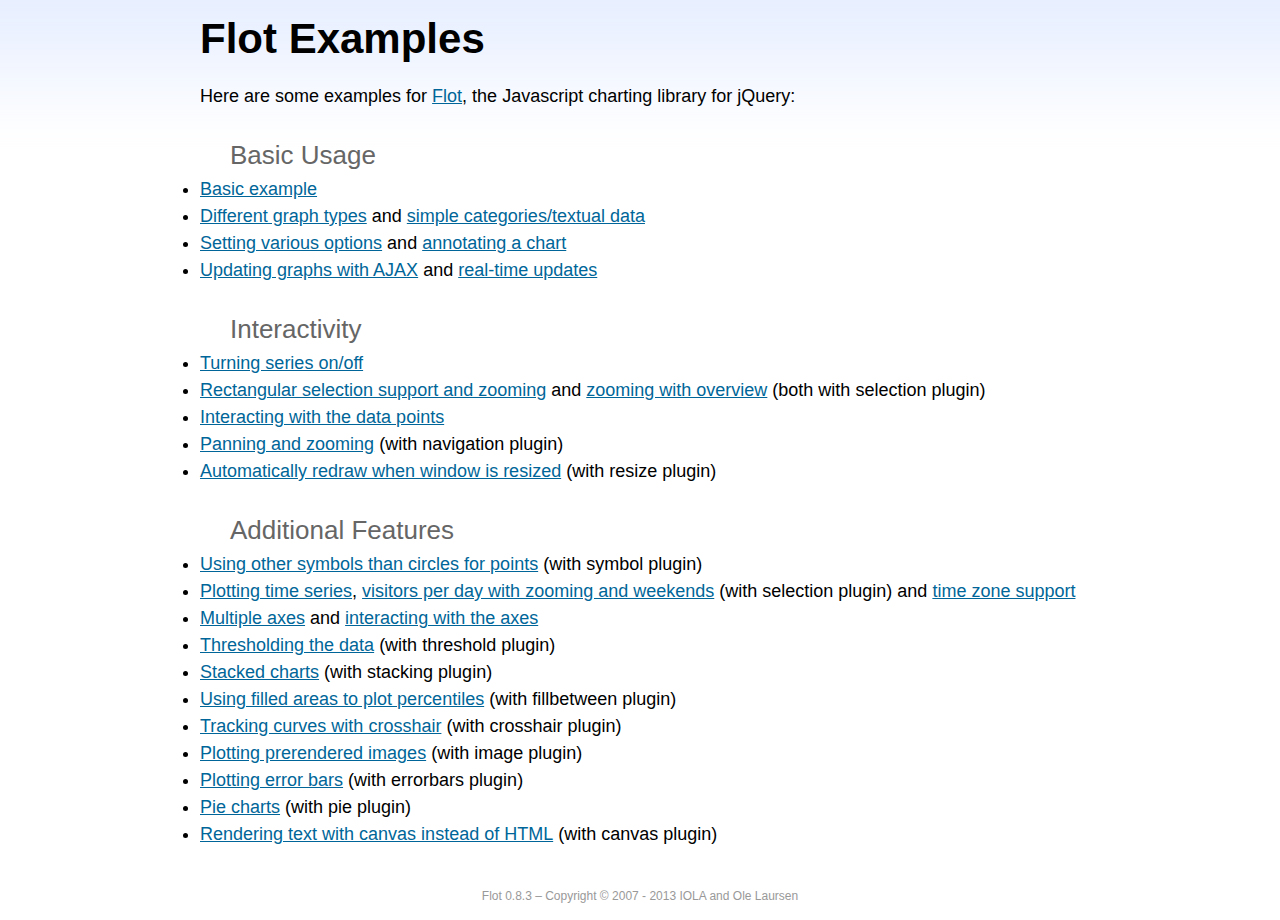
<file: bower_components/flot/examples/index.html>
<!DOCTYPE html PUBLIC "-//W3C//DTD HTML 4.01//EN" "http://www.w3.org/TR/html4/strict.dtd">
<html>
<head>
	<meta http-equiv="Content-Type" content="text/html; charset=utf-8">
	<title>Flot Examples</title>
	<link href="examples.css" rel="stylesheet" type="text/css">
	<style>

	h3 {
		margin-top: 30px;
		margin-bottom: 5px;
	}

	</style>
	<script language="javascript" type="text/javascript" src="../jquery.js"></script>
	<script language="javascript" type="text/javascript" src="../jquery.flot.js"></script>
	<script type="text/javascript">

	$(function() {

		// Add the Flot version string to the footer

		$("#footer").prepend("Flot " + $.plot.version + " &ndash; ");
	});

	</script>
</head>
<body>

	<div id="header">
		<h2>Flot Examples</h2>
	</div>

	<div id="content">

		<p>Here are some examples for <a href="http://www.flotcharts.org">Flot</a>, the Javascript charting library for jQuery:</p>

		<h3>Basic Usage</h3>

		<ul>
			<li><a href="basic-usage/index.html">Basic example</a></li>
			<li><a href="series-types/index.html">Different graph types</a> and <a href="categories/index.html">simple categories/textual data</a></li>
			<li><a href="basic-options/index.html">Setting various options</a> and <a href="annotating/index.html">annotating a chart</a></li>
			<li><a href="ajax/index.html">Updating graphs with AJAX</a> and <a href="realtime/index.html">real-time updates</a></li>
		</ul>

		<h3>Interactivity</h3>

		<ul>
			<li><a href="series-toggle/index.html">Turning series on/off</a></li>
			<li><a href="selection/index.html">Rectangular selection support and zooming</a> and <a href="zooming/index.html">zooming with overview</a> (both with selection plugin)</li>
			<li><a href="interacting/index.html">Interacting with the data points</a></li>
			<li><a href="navigate/index.html">Panning and zooming</a> (with navigation plugin)</li>
			<li><a href="resize/index.html">Automatically redraw when window is resized</a> (with resize plugin)</li>
		</ul>

		<h3>Additional Features</h3>

		<ul>
			<li><a href="symbols/index.html">Using other symbols than circles for points</a> (with symbol plugin)</li>
			<li><a href="axes-time/index.html">Plotting time series</a>, <a href="visitors/index.html">visitors per day with zooming and weekends</a> (with selection plugin) and <a href="axes-time-zones/index.html">time zone support</a></li>
			<li><a href="axes-multiple/index.html">Multiple axes</a> and <a href="axes-interacting/index.html">interacting with the axes</a></li>
			<li><a href="threshold/index.html">Thresholding the data</a> (with threshold plugin)</li>
			<li><a href="stacking/index.html">Stacked charts</a> (with stacking plugin)</li>
			<li><a href="percentiles/index.html">Using filled areas to plot percentiles</a> (with fillbetween plugin)</li>
			<li><a href="tracking/index.html">Tracking curves with crosshair</a> (with crosshair plugin)</li>
			<li><a href="image/index.html">Plotting prerendered images</a> (with image plugin)</li>
			<li><a href="series-errorbars/index.html">Plotting error bars</a> (with errorbars plugin)</li>
			<li><a href="series-pie/index.html">Pie charts</a> (with pie plugin)</li>
			<li><a href="canvas/index.html">Rendering text with canvas instead of HTML</a> (with canvas plugin)</li>
		</ul>

	</div>

	<div id="footer">
		Copyright &copy; 2007 - 2013 IOLA and Ole Laursen
	</div>

</body>
</html>
</file>
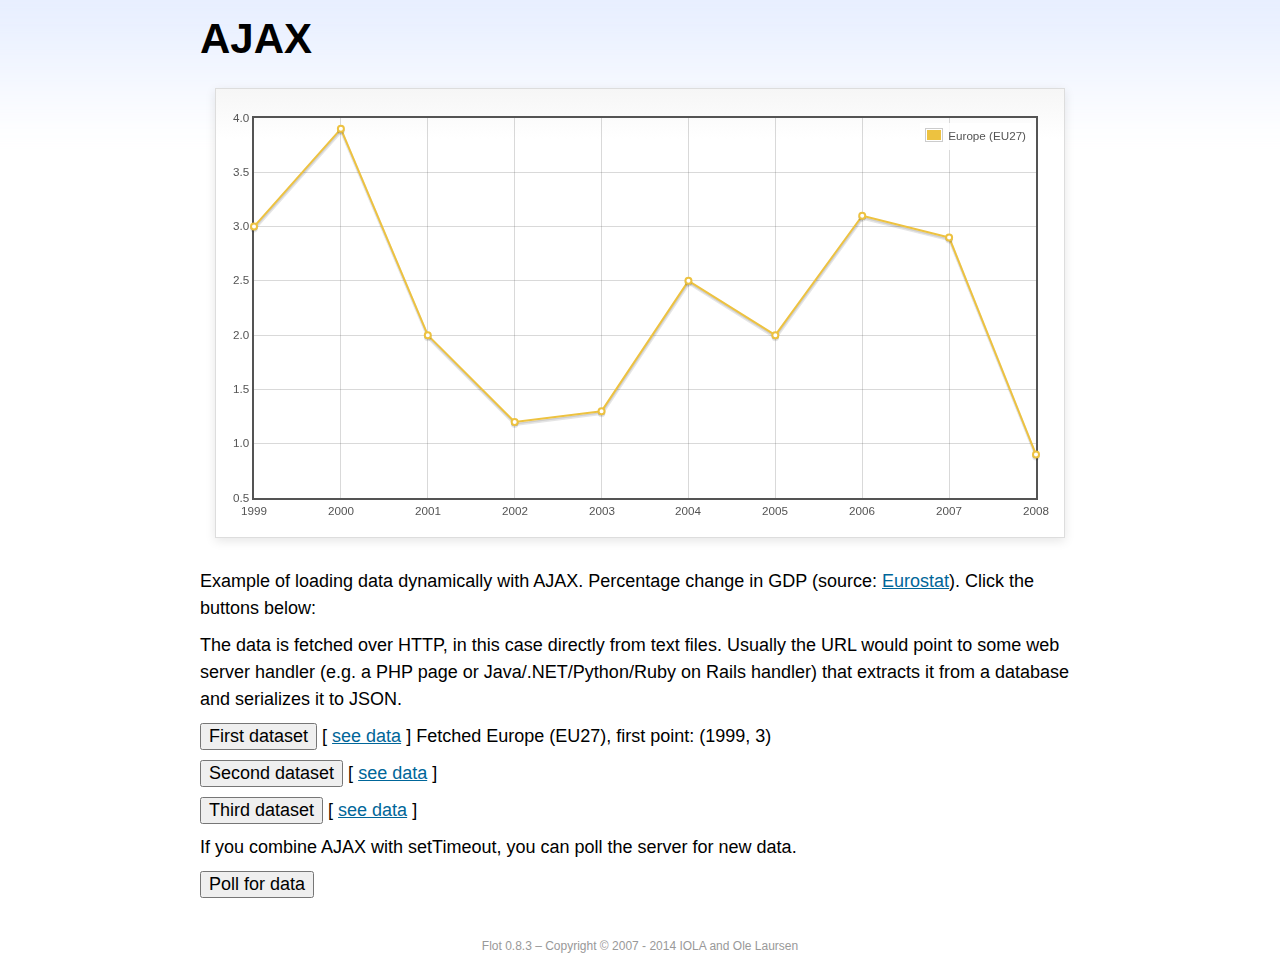
<file: bower_components/flot/examples/ajax/index.html>
<!DOCTYPE html PUBLIC "-//W3C//DTD HTML 4.01//EN" "http://www.w3.org/TR/html4/strict.dtd">
<html>
<head>
	<meta http-equiv="Content-Type" content="text/html; charset=utf-8">
	<title>Flot Examples: AJAX</title>
	<link href="../examples.css" rel="stylesheet" type="text/css">
	<!--[if lte IE 8]><script language="javascript" type="text/javascript" src="../../excanvas.min.js"></script><![endif]-->
	<script language="javascript" type="text/javascript" src="../../jquery.js"></script>
	<script language="javascript" type="text/javascript" src="../../jquery.flot.js"></script>
	<script type="text/javascript">

	$(function() {

		var options = {
			lines: {
				show: true
			},
			points: {
				show: true
			},
			xaxis: {
				tickDecimals: 0,
				tickSize: 1
			}
		};

		var data = [];

		$.plot("#placeholder", data, options);

		// Fetch one series, adding to what we already have

		var alreadyFetched = {};

		$("button.fetchSeries").click(function () {

			var button = $(this);

			// Find the URL in the link right next to us, then fetch the data

			var dataurl = button.siblings("a").attr("href");

			function onDataReceived(series) {

				// Extract the first coordinate pair; jQuery has parsed it, so
				// the data is now just an ordinary JavaScript object

				var firstcoordinate = "(" + series.data[0][0] + ", " + series.data[0][1] + ")";
				button.siblings("span").text("Fetched " + series.label + ", first point: " + firstcoordinate);

				// Push the new data onto our existing data array

				if (!alreadyFetched[series.label]) {
					alreadyFetched[series.label] = true;
					data.push(series);
				}

				$.plot("#placeholder", data, options);
			}

			$.ajax({
				url: dataurl,
				type: "GET",
				dataType: "json",
				success: onDataReceived
			});
		});

		// Initiate a recurring data update

		$("button.dataUpdate").click(function () {

			data = [];
			alreadyFetched = {};

			$.plot("#placeholder", data, options);

			var iteration = 0;

			function fetchData() {

				++iteration;

				function onDataReceived(series) {

					// Load all the data in one pass; if we only got partial
					// data we could merge it with what we already have.

					data = [ series ];
					$.plot("#placeholder", data, options);
				}

				// Normally we call the same URL - a script connected to a
				// database - but in this case we only have static example
				// files, so we need to modify the URL.

				$.ajax({
					url: "data-eu-gdp-growth-" + iteration + ".json",
					type: "GET",
					dataType: "json",
					success: onDataReceived
				});

				if (iteration < 5) {
					setTimeout(fetchData, 1000);
				} else {
					data = [];
					alreadyFetched = {};
				}
			}

			setTimeout(fetchData, 1000);
		});

		// Load the first series by default, so we don't have an empty plot

		$("button.fetchSeries:first").click();

		// Add the Flot version string to the footer

		$("#footer").prepend("Flot " + $.plot.version + " &ndash; ");
	});

	</script>
</head>
<body>

	<div id="header">
		<h2>AJAX</h2>
	</div>

	<div id="content">

		<div class="demo-container">
			<div id="placeholder" class="demo-placeholder"></div>
		</div>

		<p>Example of loading data dynamically with AJAX. Percentage change in GDP (source: <a href="http://epp.eurostat.ec.europa.eu/tgm/table.do?tab=table&init=1&plugin=1&language=en&pcode=tsieb020">Eurostat</a>). Click the buttons below:</p>

		<p>The data is fetched over HTTP, in this case directly from text files. Usually the URL would point to some web server handler (e.g. a PHP page or Java/.NET/Python/Ruby on Rails handler) that extracts it from a database and serializes it to JSON.</p>

		<p>
			<button class="fetchSeries">First dataset</button>
			[ <a href="data-eu-gdp-growth.json">see data</a> ]
			<span></span>
		</p>

		<p>
			<button class="fetchSeries">Second dataset</button>
			[ <a href="data-japan-gdp-growth.json">see data</a> ]
			<span></span>
		</p>

		<p>
			<button class="fetchSeries">Third dataset</button>
			[ <a href="data-usa-gdp-growth.json">see data</a> ]
			<span></span>
		</p>

		<p>If you combine AJAX with setTimeout, you can poll the server for new data.</p>

		<p>
			<button class="dataUpdate">Poll for data</button>
		</p>

	</div>

	<div id="footer">
		Copyright &copy; 2007 - 2014 IOLA and Ole Laursen
	</div>

</body>
</html>
</file>
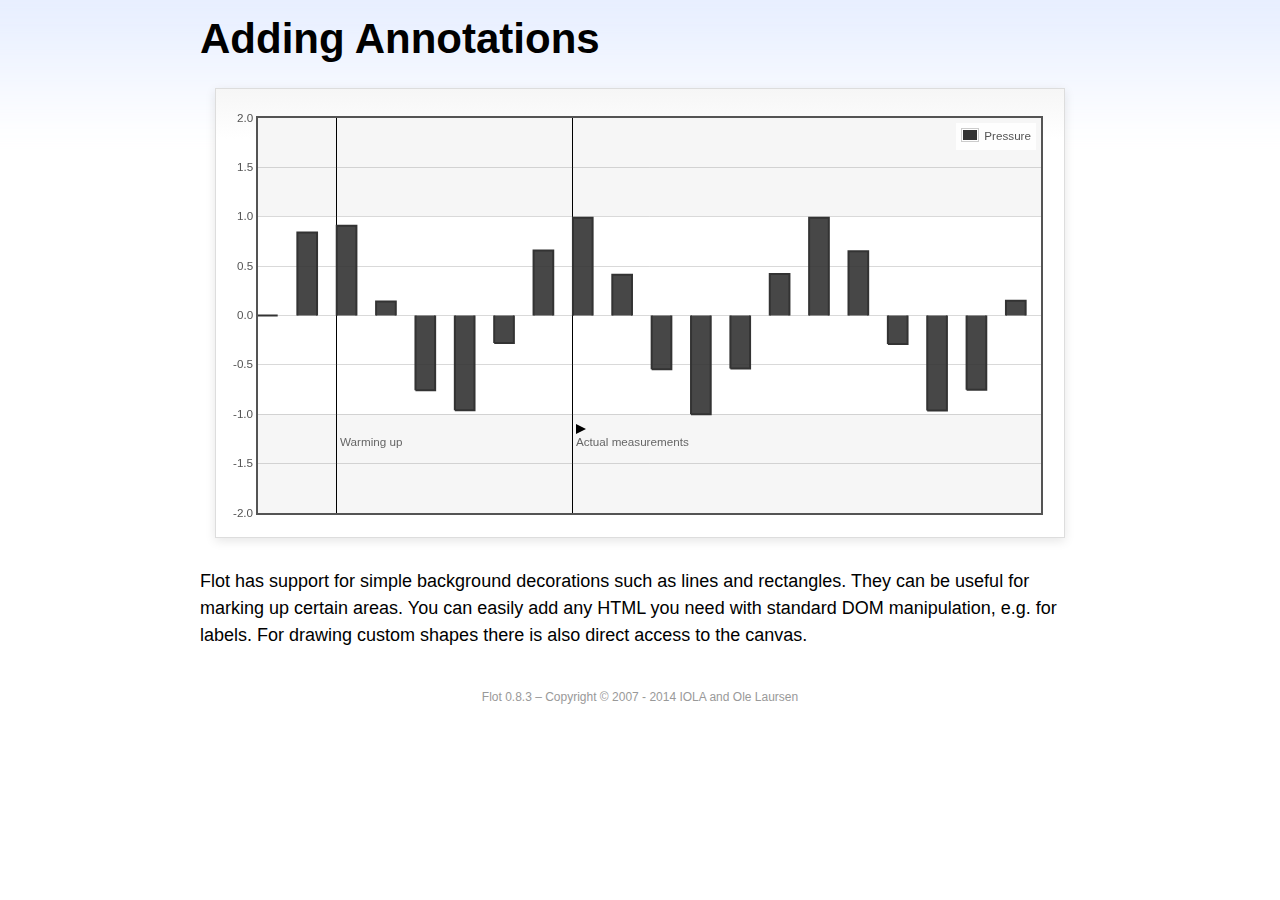
<file: bower_components/flot/examples/annotating/index.html>
<!DOCTYPE html PUBLIC "-//W3C//DTD HTML 4.01//EN" "http://www.w3.org/TR/html4/strict.dtd">
<html>
<head>
	<meta http-equiv="Content-Type" content="text/html; charset=utf-8">
	<title>Flot Examples: Adding Annotations</title>
	<link href="../examples.css" rel="stylesheet" type="text/css">
	<!--[if lte IE 8]><script language="javascript" type="text/javascript" src="../../excanvas.min.js"></script><![endif]-->
	<script language="javascript" type="text/javascript" src="../../jquery.js"></script>
	<script language="javascript" type="text/javascript" src="../../jquery.flot.js"></script>
	<script type="text/javascript">

	$(function() {

		var d1 = [];
		for (var i = 0; i < 20; ++i) {
			d1.push([i, Math.sin(i)]);
		}

		var data = [{ data: d1, label: "Pressure", color: "#333" }];

		var markings = [
			{ color: "#f6f6f6", yaxis: { from: 1 } },
			{ color: "#f6f6f6", yaxis: { to: -1 } },
			{ color: "#000", lineWidth: 1, xaxis: { from: 2, to: 2 } },
			{ color: "#000", lineWidth: 1, xaxis: { from: 8, to: 8 } }
		];

		var placeholder = $("#placeholder");

		var plot = $.plot(placeholder, data, {
			bars: { show: true, barWidth: 0.5, fill: 0.9 },
			xaxis: { ticks: [], autoscaleMargin: 0.02 },
			yaxis: { min: -2, max: 2 },
			grid: { markings: markings }
		});

		var o = plot.pointOffset({ x: 2, y: -1.2});

		// Append it to the placeholder that Flot already uses for positioning

		placeholder.append("<div style='position:absolute;left:" + (o.left + 4) + "px;top:" + o.top + "px;color:#666;font-size:smaller'>Warming up</div>");

		o = plot.pointOffset({ x: 8, y: -1.2});
		placeholder.append("<div style='position:absolute;left:" + (o.left + 4) + "px;top:" + o.top + "px;color:#666;font-size:smaller'>Actual measurements</div>");

		// Draw a little arrow on top of the last label to demonstrate canvas
		// drawing

		var ctx = plot.getCanvas().getContext("2d");
		ctx.beginPath();
		o.left += 4;
		ctx.moveTo(o.left, o.top);
		ctx.lineTo(o.left, o.top - 10);
		ctx.lineTo(o.left + 10, o.top - 5);
		ctx.lineTo(o.left, o.top);
		ctx.fillStyle = "#000";
		ctx.fill();

		// Add the Flot version string to the footer

		$("#footer").prepend("Flot " + $.plot.version + " &ndash; ");
	});

	</script>
</head>
<body>

	<div id="header">
		<h2>Adding Annotations</h2>
	</div>

	<div id="content">

		<div class="demo-container">
			<div id="placeholder" class="demo-placeholder"></div>
		</div>

		<p>Flot has support for simple background decorations such as lines and rectangles. They can be useful for marking up certain areas. You can easily add any HTML you need with standard DOM manipulation, e.g. for labels. For drawing custom shapes there is also direct access to the canvas.</p>

	</div>

	<div id="footer">
		Copyright &copy; 2007 - 2014 IOLA and Ole Laursen
	</div>

</body>
</html>
</file>
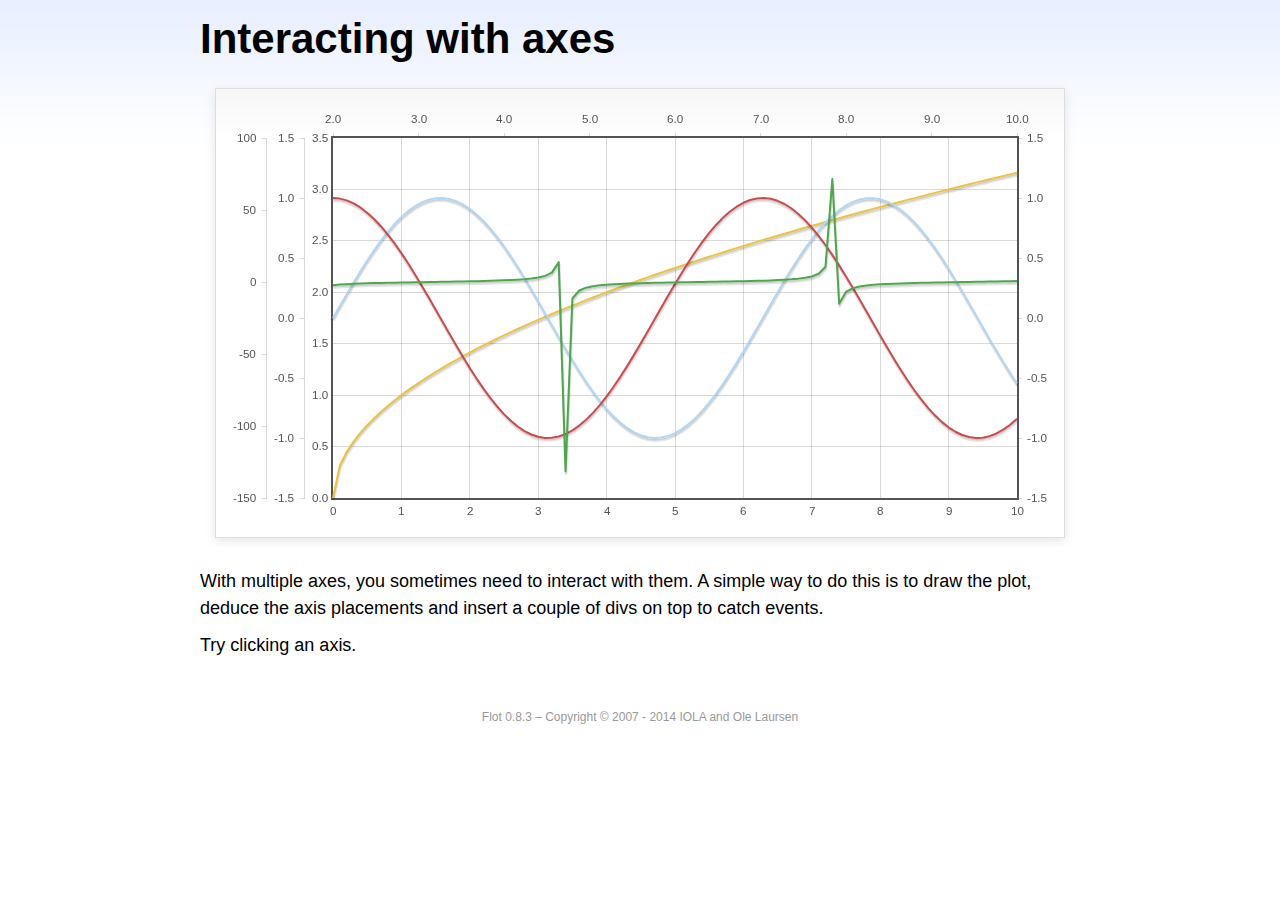
<file: bower_components/flot/examples/axes-interacting/index.html>
<!DOCTYPE html PUBLIC "-//W3C//DTD HTML 4.01//EN" "http://www.w3.org/TR/html4/strict.dtd">
<html>
<head>
	<meta http-equiv="Content-Type" content="text/html; charset=utf-8">
	<title>Flot Examples: Interacting with axes</title>
	<link href="../examples.css" rel="stylesheet" type="text/css">
	<!--[if lte IE 8]><script language="javascript" type="text/javascript" src="../../excanvas.min.js"></script><![endif]-->
	<script language="javascript" type="text/javascript" src="../../jquery.js"></script>
	<script language="javascript" type="text/javascript" src="../../jquery.flot.js"></script>
	<script type="text/javascript">

	$(function() {

		function generate(start, end, fn) {
			var res = [];
			for (var i = 0; i <= 100; ++i) {
				var x = start + i / 100 * (end - start);
				res.push([x, fn(x)]);
			}
			return res;
		}

		var data = [
			{ data: generate(0, 10, function (x) { return Math.sqrt(x);}), xaxis: 1, yaxis:1 },
			{ data: generate(0, 10, function (x) { return Math.sin(x);}), xaxis: 1, yaxis:2 },
			{ data: generate(0, 10, function (x) { return Math.cos(x);}), xaxis: 1, yaxis:3 },
			{ data: generate(2, 10, function (x) { return Math.tan(x);}), xaxis: 2, yaxis: 4 }
		];

		var plot = $.plot("#placeholder", data, {
			xaxes: [
				{ position: 'bottom' },
				{ position: 'top'}
			],
			yaxes: [
				{ position: 'left' },
				{ position: 'left' },
				{ position: 'right' },
				{ position: 'left' }
			]
		});

		// Create a div for each axis

		$.each(plot.getAxes(), function (i, axis) {
			if (!axis.show)
				return;

			var box = axis.box;

			$("<div class='axisTarget' style='position:absolute; left:" + box.left + "px; top:" + box.top + "px; width:" + box.width +  "px; height:" + box.height + "px'></div>")
				.data("axis.direction", axis.direction)
				.data("axis.n", axis.n)
				.css({ backgroundColor: "#f00", opacity: 0, cursor: "pointer" })
				.appendTo(plot.getPlaceholder())
				.hover(
					function () { $(this).css({ opacity: 0.10 }) },
					function () { $(this).css({ opacity: 0 }) }
				)
				.click(function () {
					$("#click").text("You clicked the " + axis.direction + axis.n + "axis!")
				});
		});

		// Add the Flot version string to the footer

		$("#footer").prepend("Flot " + $.plot.version + " &ndash; ");
	});

	</script>
</head>
<body>

	<div id="header">
		<h2>Interacting with axes</h2>
	</div>

	<div id="content">

		<div class="demo-container">
			<div id="placeholder" class="demo-placeholder"></div>
		</div>

		<p>With multiple axes, you sometimes need to interact with them. A simple way to do this is to draw the plot, deduce the axis placements and insert a couple of divs on top to catch events.</p>

		<p>Try clicking an axis.</p>

		<p id="click"></p>

	</div>

	<div id="footer">
		Copyright &copy; 2007 - 2014 IOLA and Ole Laursen
	</div>

</body>
</html>
</file>
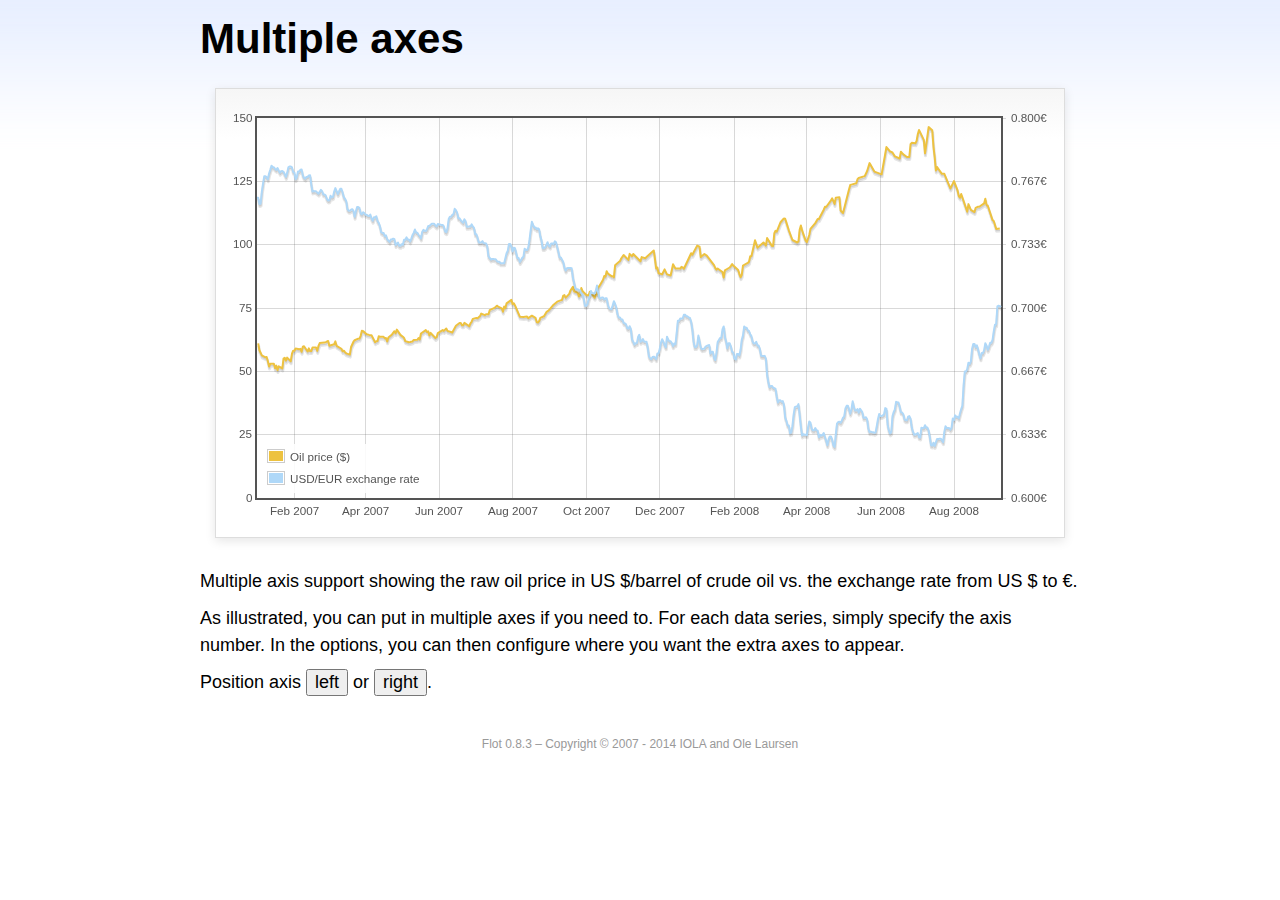
<file: bower_components/flot/examples/axes-multiple/index.html>
<!DOCTYPE html PUBLIC "-//W3C//DTD HTML 4.01//EN" "http://www.w3.org/TR/html4/strict.dtd">
<html>
<head>
	<meta http-equiv="Content-Type" content="text/html; charset=utf-8">
	<title>Flot Examples: Multiple Axes</title>
	<link href="../examples.css" rel="stylesheet" type="text/css">
	<!--[if lte IE 8]><script language="javascript" type="text/javascript" src="../../excanvas.min.js"></script><![endif]-->
	<script language="javascript" type="text/javascript" src="../../jquery.js"></script>
	<script language="javascript" type="text/javascript" src="../../jquery.flot.js"></script>
	<script language="javascript" type="text/javascript" src="../../jquery.flot.time.js"></script>
	<script type="text/javascript">

	$(function() {

		var oilprices = [[1167692400000,61.05], [1167778800000,58.32], [1167865200000,57.35], [1167951600000,56.31], [1168210800000,55.55], [1168297200000,55.64], [1168383600000,54.02], [1168470000000,51.88], [1168556400000,52.99], [1168815600000,52.99], [1168902000000,51.21], [1168988400000,52.24], [1169074800000,50.48], [1169161200000,51.99], [1169420400000,51.13], [1169506800000,55.04], [1169593200000,55.37], [1169679600000,54.23], [1169766000000,55.42], [1170025200000,54.01], [1170111600000,56.97], [1170198000000,58.14], [1170284400000,58.14], [1170370800000,59.02], [1170630000000,58.74], [1170716400000,58.88], [1170802800000,57.71], [1170889200000,59.71], [1170975600000,59.89], [1171234800000,57.81], [1171321200000,59.06], [1171407600000,58.00], [1171494000000,57.99], [1171580400000,59.39], [1171839600000,59.39], [1171926000000,58.07], [1172012400000,60.07], [1172098800000,61.14], [1172444400000,61.39], [1172530800000,61.46], [1172617200000,61.79], [1172703600000,62.00], [1172790000000,60.07], [1173135600000,60.69], [1173222000000,61.82], [1173308400000,60.05], [1173654000000,58.91], [1173740400000,57.93], [1173826800000,58.16], [1173913200000,57.55], [1173999600000,57.11], [1174258800000,56.59], [1174345200000,59.61], [1174518000000,61.69], [1174604400000,62.28], [1174860000000,62.91], [1174946400000,62.93], [1175032800000,64.03], [1175119200000,66.03], [1175205600000,65.87], [1175464800000,64.64], [1175637600000,64.38], [1175724000000,64.28], [1175810400000,64.28], [1176069600000,61.51], [1176156000000,61.89], [1176242400000,62.01], [1176328800000,63.85], [1176415200000,63.63], [1176674400000,63.61], [1176760800000,63.10], [1176847200000,63.13], [1176933600000,61.83], [1177020000000,63.38], [1177279200000,64.58], [1177452000000,65.84], [1177538400000,65.06], [1177624800000,66.46], [1177884000000,64.40], [1178056800000,63.68], [1178143200000,63.19], [1178229600000,61.93], [1178488800000,61.47], [1178575200000,61.55], [1178748000000,61.81], [1178834400000,62.37], [1179093600000,62.46], [1179180000000,63.17], [1179266400000,62.55], [1179352800000,64.94], [1179698400000,66.27], [1179784800000,65.50], [1179871200000,65.77], [1179957600000,64.18], [1180044000000,65.20], [1180389600000,63.15], [1180476000000,63.49], [1180562400000,65.08], [1180908000000,66.30], [1180994400000,65.96], [1181167200000,66.93], [1181253600000,65.98], [1181599200000,65.35], [1181685600000,66.26], [1181858400000,68.00], [1182117600000,69.09], [1182204000000,69.10], [1182290400000,68.19], [1182376800000,68.19], [1182463200000,69.14], [1182722400000,68.19], [1182808800000,67.77], [1182895200000,68.97], [1182981600000,69.57], [1183068000000,70.68], [1183327200000,71.09], [1183413600000,70.92], [1183586400000,71.81], [1183672800000,72.81], [1183932000000,72.19], [1184018400000,72.56], [1184191200000,72.50], [1184277600000,74.15], [1184623200000,75.05], [1184796000000,75.92], [1184882400000,75.57], [1185141600000,74.89], [1185228000000,73.56], [1185314400000,75.57], [1185400800000,74.95], [1185487200000,76.83], [1185832800000,78.21], [1185919200000,76.53], [1186005600000,76.86], [1186092000000,76.00], [1186437600000,71.59], [1186696800000,71.47], [1186956000000,71.62], [1187042400000,71.00], [1187301600000,71.98], [1187560800000,71.12], [1187647200000,69.47], [1187733600000,69.26], [1187820000000,69.83], [1187906400000,71.09], [1188165600000,71.73], [1188338400000,73.36], [1188511200000,74.04], [1188856800000,76.30], [1189116000000,77.49], [1189461600000,78.23], [1189548000000,79.91], [1189634400000,80.09], [1189720800000,79.10], [1189980000000,80.57], [1190066400000,81.93], [1190239200000,83.32], [1190325600000,81.62], [1190584800000,80.95], [1190671200000,79.53], [1190757600000,80.30], [1190844000000,82.88], [1190930400000,81.66], [1191189600000,80.24], [1191276000000,80.05], [1191362400000,79.94], [1191448800000,81.44], [1191535200000,81.22], [1191794400000,79.02], [1191880800000,80.26], [1191967200000,80.30], [1192053600000,83.08], [1192140000000,83.69], [1192399200000,86.13], [1192485600000,87.61], [1192572000000,87.40], [1192658400000,89.47], [1192744800000,88.60], [1193004000000,87.56], [1193090400000,87.56], [1193176800000,87.10], [1193263200000,91.86], [1193612400000,93.53], [1193698800000,94.53], [1193871600000,95.93], [1194217200000,93.98], [1194303600000,96.37], [1194476400000,95.46], [1194562800000,96.32], [1195081200000,93.43], [1195167600000,95.10], [1195426800000,94.64], [1195513200000,95.10], [1196031600000,97.70], [1196118000000,94.42], [1196204400000,90.62], [1196290800000,91.01], [1196377200000,88.71], [1196636400000,88.32], [1196809200000,90.23], [1196982000000,88.28], [1197241200000,87.86], [1197327600000,90.02], [1197414000000,92.25], [1197586800000,90.63], [1197846000000,90.63], [1197932400000,90.49], [1198018800000,91.24], [1198105200000,91.06], [1198191600000,90.49], [1198710000000,96.62], [1198796400000,96.00], [1199142000000,99.62], [1199314800000,99.18], [1199401200000,95.09], [1199660400000,96.33], [1199833200000,95.67], [1200351600000,91.90], [1200438000000,90.84], [1200524400000,90.13], [1200610800000,90.57], [1200956400000,89.21], [1201042800000,86.99], [1201129200000,89.85], [1201474800000,90.99], [1201561200000,91.64], [1201647600000,92.33], [1201734000000,91.75], [1202079600000,90.02], [1202166000000,88.41], [1202252400000,87.14], [1202338800000,88.11], [1202425200000,91.77], [1202770800000,92.78], [1202857200000,93.27], [1202943600000,95.46], [1203030000000,95.46], [1203289200000,101.74], [1203462000000,98.81], [1203894000000,100.88], [1204066800000,99.64], [1204153200000,102.59], [1204239600000,101.84], [1204498800000,99.52], [1204585200000,99.52], [1204671600000,104.52], [1204758000000,105.47], [1204844400000,105.15], [1205103600000,108.75], [1205276400000,109.92], [1205362800000,110.33], [1205449200000,110.21], [1205708400000,105.68], [1205967600000,101.84], [1206313200000,100.86], [1206399600000,101.22], [1206486000000,105.90], [1206572400000,107.58], [1206658800000,105.62], [1206914400000,101.58], [1207000800000,100.98], [1207173600000,103.83], [1207260000000,106.23], [1207605600000,108.50], [1207778400000,110.11], [1207864800000,110.14], [1208210400000,113.79], [1208296800000,114.93], [1208383200000,114.86], [1208728800000,117.48], [1208815200000,118.30], [1208988000000,116.06], [1209074400000,118.52], [1209333600000,118.75], [1209420000000,113.46], [1209592800000,112.52], [1210024800000,121.84], [1210111200000,123.53], [1210197600000,123.69], [1210543200000,124.23], [1210629600000,125.80], [1210716000000,126.29], [1211148000000,127.05], [1211320800000,129.07], [1211493600000,132.19], [1211839200000,128.85], [1212357600000,127.76], [1212703200000,138.54], [1212962400000,136.80], [1213135200000,136.38], [1213308000000,134.86], [1213653600000,134.01], [1213740000000,136.68], [1213912800000,135.65], [1214172000000,134.62], [1214258400000,134.62], [1214344800000,134.62], [1214431200000,139.64], [1214517600000,140.21], [1214776800000,140.00], [1214863200000,140.97], [1214949600000,143.57], [1215036000000,145.29], [1215381600000,141.37], [1215468000000,136.04], [1215727200000,146.40], [1215986400000,145.18], [1216072800000,138.74], [1216159200000,134.60], [1216245600000,129.29], [1216332000000,130.65], [1216677600000,127.95], [1216850400000,127.95], [1217282400000,122.19], [1217455200000,124.08], [1217541600000,125.10], [1217800800000,121.41], [1217887200000,119.17], [1217973600000,118.58], [1218060000000,120.02], [1218405600000,114.45], [1218492000000,113.01], [1218578400000,116.00], [1218751200000,113.77], [1219010400000,112.87], [1219096800000,114.53], [1219269600000,114.98], [1219356000000,114.98], [1219701600000,116.27], [1219788000000,118.15], [1219874400000,115.59], [1219960800000,115.46], [1220306400000,109.71], [1220392800000,109.35], [1220565600000,106.23], [1220824800000,106.34]];

		var exchangerates = [[1167606000000,0.7580], [1167692400000,0.7580], [1167778800000,0.75470], [1167865200000,0.75490], [1167951600000,0.76130], [1168038000000,0.76550], [1168124400000,0.76930], [1168210800000,0.76940], [1168297200000,0.76880], [1168383600000,0.76780], [1168470000000,0.77080], [1168556400000,0.77270], [1168642800000,0.77490], [1168729200000,0.77410], [1168815600000,0.77410], [1168902000000,0.77320], [1168988400000,0.77270], [1169074800000,0.77370], [1169161200000,0.77240], [1169247600000,0.77120], [1169334000000,0.7720], [1169420400000,0.77210], [1169506800000,0.77170], [1169593200000,0.77040], [1169679600000,0.7690], [1169766000000,0.77110], [1169852400000,0.7740], [1169938800000,0.77450], [1170025200000,0.77450], [1170111600000,0.7740], [1170198000000,0.77160], [1170284400000,0.77130], [1170370800000,0.76780], [1170457200000,0.76880], [1170543600000,0.77180], [1170630000000,0.77180], [1170716400000,0.77280], [1170802800000,0.77290], [1170889200000,0.76980], [1170975600000,0.76850], [1171062000000,0.76810], [1171148400000,0.7690], [1171234800000,0.7690], [1171321200000,0.76980], [1171407600000,0.76990], [1171494000000,0.76510], [1171580400000,0.76130], [1171666800000,0.76160], [1171753200000,0.76140], [1171839600000,0.76140], [1171926000000,0.76070], [1172012400000,0.76020], [1172098800000,0.76110], [1172185200000,0.76220], [1172271600000,0.76150], [1172358000000,0.75980], [1172444400000,0.75980], [1172530800000,0.75920], [1172617200000,0.75730], [1172703600000,0.75660], [1172790000000,0.75670], [1172876400000,0.75910], [1172962800000,0.75820], [1173049200000,0.75850], [1173135600000,0.76130], [1173222000000,0.76310], [1173308400000,0.76150], [1173394800000,0.760], [1173481200000,0.76130], [1173567600000,0.76270], [1173654000000,0.76270], [1173740400000,0.76080], [1173826800000,0.75830], [1173913200000,0.75750], [1173999600000,0.75620], [1174086000000,0.7520], [1174172400000,0.75120], [1174258800000,0.75120], [1174345200000,0.75170], [1174431600000,0.7520], [1174518000000,0.75110], [1174604400000,0.7480], [1174690800000,0.75090], [1174777200000,0.75310], [1174860000000,0.75310], [1174946400000,0.75270], [1175032800000,0.74980], [1175119200000,0.74930], [1175205600000,0.75040], [1175292000000,0.750], [1175378400000,0.74910], [1175464800000,0.74910], [1175551200000,0.74850], [1175637600000,0.74840], [1175724000000,0.74920], [1175810400000,0.74710], [1175896800000,0.74590], [1175983200000,0.74770], [1176069600000,0.74770], [1176156000000,0.74830], [1176242400000,0.74580], [1176328800000,0.74480], [1176415200000,0.7430], [1176501600000,0.73990], [1176588000000,0.73950], [1176674400000,0.73950], [1176760800000,0.73780], [1176847200000,0.73820], [1176933600000,0.73620], [1177020000000,0.73550], [1177106400000,0.73480], [1177192800000,0.73610], [1177279200000,0.73610], [1177365600000,0.73650], [1177452000000,0.73620], [1177538400000,0.73310], [1177624800000,0.73390], [1177711200000,0.73440], [1177797600000,0.73270], [1177884000000,0.73270], [1177970400000,0.73360], [1178056800000,0.73330], [1178143200000,0.73590], [1178229600000,0.73590], [1178316000000,0.73720], [1178402400000,0.7360], [1178488800000,0.7360], [1178575200000,0.7350], [1178661600000,0.73650], [1178748000000,0.73840], [1178834400000,0.73950], [1178920800000,0.74130], [1179007200000,0.73970], [1179093600000,0.73960], [1179180000000,0.73850], [1179266400000,0.73780], [1179352800000,0.73660], [1179439200000,0.740], [1179525600000,0.74110], [1179612000000,0.74060], [1179698400000,0.74050], [1179784800000,0.74140], [1179871200000,0.74310], [1179957600000,0.74310], [1180044000000,0.74380], [1180130400000,0.74430], [1180216800000,0.74430], [1180303200000,0.74430], [1180389600000,0.74340], [1180476000000,0.74290], [1180562400000,0.74420], [1180648800000,0.7440], [1180735200000,0.74390], [1180821600000,0.74370], [1180908000000,0.74370], [1180994400000,0.74290], [1181080800000,0.74030], [1181167200000,0.73990], [1181253600000,0.74180], [1181340000000,0.74680], [1181426400000,0.7480], [1181512800000,0.7480], [1181599200000,0.7490], [1181685600000,0.74940], [1181772000000,0.75220], [1181858400000,0.75150], [1181944800000,0.75020], [1182031200000,0.74720], [1182117600000,0.74720], [1182204000000,0.74620], [1182290400000,0.74550], [1182376800000,0.74490], [1182463200000,0.74670], [1182549600000,0.74580], [1182636000000,0.74270], [1182722400000,0.74270], [1182808800000,0.7430], [1182895200000,0.74290], [1182981600000,0.7440], [1183068000000,0.7430], [1183154400000,0.74220], [1183240800000,0.73880], [1183327200000,0.73880], [1183413600000,0.73690], [1183500000000,0.73450], [1183586400000,0.73450], [1183672800000,0.73450], [1183759200000,0.73520], [1183845600000,0.73410], [1183932000000,0.73410], [1184018400000,0.7340], [1184104800000,0.73240], [1184191200000,0.72720], [1184277600000,0.72640], [1184364000000,0.72550], [1184450400000,0.72580], [1184536800000,0.72580], [1184623200000,0.72560], [1184709600000,0.72570], [1184796000000,0.72470], [1184882400000,0.72430], [1184968800000,0.72440], [1185055200000,0.72350], [1185141600000,0.72350], [1185228000000,0.72350], [1185314400000,0.72350], [1185400800000,0.72620], [1185487200000,0.72880], [1185573600000,0.73010], [1185660000000,0.73370], [1185746400000,0.73370], [1185832800000,0.73240], [1185919200000,0.72970], [1186005600000,0.73170], [1186092000000,0.73150], [1186178400000,0.72880], [1186264800000,0.72630], [1186351200000,0.72630], [1186437600000,0.72420], [1186524000000,0.72530], [1186610400000,0.72640], [1186696800000,0.7270], [1186783200000,0.73120], [1186869600000,0.73050], [1186956000000,0.73050], [1187042400000,0.73180], [1187128800000,0.73580], [1187215200000,0.74090], [1187301600000,0.74540], [1187388000000,0.74370], [1187474400000,0.74240], [1187560800000,0.74240], [1187647200000,0.74150], [1187733600000,0.74190], [1187820000000,0.74140], [1187906400000,0.73770], [1187992800000,0.73550], [1188079200000,0.73150], [1188165600000,0.73150], [1188252000000,0.7320], [1188338400000,0.73320], [1188424800000,0.73460], [1188511200000,0.73280], [1188597600000,0.73230], [1188684000000,0.7340], [1188770400000,0.7340], [1188856800000,0.73360], [1188943200000,0.73510], [1189029600000,0.73460], [1189116000000,0.73210], [1189202400000,0.72940], [1189288800000,0.72660], [1189375200000,0.72660], [1189461600000,0.72540], [1189548000000,0.72420], [1189634400000,0.72130], [1189720800000,0.71970], [1189807200000,0.72090], [1189893600000,0.7210], [1189980000000,0.7210], [1190066400000,0.7210], [1190152800000,0.72090], [1190239200000,0.71590], [1190325600000,0.71330], [1190412000000,0.71050], [1190498400000,0.70990], [1190584800000,0.70990], [1190671200000,0.70930], [1190757600000,0.70930], [1190844000000,0.70760], [1190930400000,0.7070], [1191016800000,0.70490], [1191103200000,0.70120], [1191189600000,0.70110], [1191276000000,0.70190], [1191362400000,0.70460], [1191448800000,0.70630], [1191535200000,0.70890], [1191621600000,0.70770], [1191708000000,0.70770], [1191794400000,0.70770], [1191880800000,0.70910], [1191967200000,0.71180], [1192053600000,0.70790], [1192140000000,0.70530], [1192226400000,0.7050], [1192312800000,0.70550], [1192399200000,0.70550], [1192485600000,0.70450], [1192572000000,0.70510], [1192658400000,0.70510], [1192744800000,0.70170], [1192831200000,0.70], [1192917600000,0.69950], [1193004000000,0.69940], [1193090400000,0.70140], [1193176800000,0.70360], [1193263200000,0.70210], [1193349600000,0.70020], [1193436000000,0.69670], [1193522400000,0.6950], [1193612400000,0.6950], [1193698800000,0.69390], [1193785200000,0.6940], [1193871600000,0.69220], [1193958000000,0.69190], [1194044400000,0.69140], [1194130800000,0.68940], [1194217200000,0.68910], [1194303600000,0.69040], [1194390000000,0.6890], [1194476400000,0.68340], [1194562800000,0.68230], [1194649200000,0.68070], [1194735600000,0.68150], [1194822000000,0.68150], [1194908400000,0.68470], [1194994800000,0.68590], [1195081200000,0.68220], [1195167600000,0.68270], [1195254000000,0.68370], [1195340400000,0.68230], [1195426800000,0.68220], [1195513200000,0.68220], [1195599600000,0.67920], [1195686000000,0.67460], [1195772400000,0.67350], [1195858800000,0.67310], [1195945200000,0.67420], [1196031600000,0.67440], [1196118000000,0.67390], [1196204400000,0.67310], [1196290800000,0.67610], [1196377200000,0.67610], [1196463600000,0.67850], [1196550000000,0.68180], [1196636400000,0.68360], [1196722800000,0.68230], [1196809200000,0.68050], [1196895600000,0.67930], [1196982000000,0.68490], [1197068400000,0.68330], [1197154800000,0.68250], [1197241200000,0.68250], [1197327600000,0.68160], [1197414000000,0.67990], [1197500400000,0.68130], [1197586800000,0.68090], [1197673200000,0.68680], [1197759600000,0.69330], [1197846000000,0.69330], [1197932400000,0.69450], [1198018800000,0.69440], [1198105200000,0.69460], [1198191600000,0.69640], [1198278000000,0.69650], [1198364400000,0.69560], [1198450800000,0.69560], [1198537200000,0.6950], [1198623600000,0.69480], [1198710000000,0.69280], [1198796400000,0.68870], [1198882800000,0.68240], [1198969200000,0.67940], [1199055600000,0.67940], [1199142000000,0.68030], [1199228400000,0.68550], [1199314800000,0.68240], [1199401200000,0.67910], [1199487600000,0.67830], [1199574000000,0.67850], [1199660400000,0.67850], [1199746800000,0.67970], [1199833200000,0.680], [1199919600000,0.68030], [1200006000000,0.68050], [1200092400000,0.6760], [1200178800000,0.6770], [1200265200000,0.6770], [1200351600000,0.67360], [1200438000000,0.67260], [1200524400000,0.67640], [1200610800000,0.68210], [1200697200000,0.68310], [1200783600000,0.68420], [1200870000000,0.68420], [1200956400000,0.68870], [1201042800000,0.69030], [1201129200000,0.68480], [1201215600000,0.68240], [1201302000000,0.67880], [1201388400000,0.68140], [1201474800000,0.68140], [1201561200000,0.67970], [1201647600000,0.67690], [1201734000000,0.67650], [1201820400000,0.67330], [1201906800000,0.67290], [1201993200000,0.67580], [1202079600000,0.67580], [1202166000000,0.6750], [1202252400000,0.6780], [1202338800000,0.68330], [1202425200000,0.68560], [1202511600000,0.69030], [1202598000000,0.68960], [1202684400000,0.68960], [1202770800000,0.68820], [1202857200000,0.68790], [1202943600000,0.68620], [1203030000000,0.68520], [1203116400000,0.68230], [1203202800000,0.68130], [1203289200000,0.68130], [1203375600000,0.68220], [1203462000000,0.68020], [1203548400000,0.68020], [1203634800000,0.67840], [1203721200000,0.67480], [1203807600000,0.67470], [1203894000000,0.67470], [1203980400000,0.67480], [1204066800000,0.67330], [1204153200000,0.6650], [1204239600000,0.66110], [1204326000000,0.65830], [1204412400000,0.6590], [1204498800000,0.6590], [1204585200000,0.65810], [1204671600000,0.65780], [1204758000000,0.65740], [1204844400000,0.65320], [1204930800000,0.65020], [1205017200000,0.65140], [1205103600000,0.65140], [1205190000000,0.65070], [1205276400000,0.6510], [1205362800000,0.64890], [1205449200000,0.64240], [1205535600000,0.64060], [1205622000000,0.63820], [1205708400000,0.63820], [1205794800000,0.63410], [1205881200000,0.63440], [1205967600000,0.63780], [1206054000000,0.64390], [1206140400000,0.64780], [1206226800000,0.64810], [1206313200000,0.64810], [1206399600000,0.64940], [1206486000000,0.64380], [1206572400000,0.63770], [1206658800000,0.63290], [1206745200000,0.63360], [1206831600000,0.63330], [1206914400000,0.63330], [1207000800000,0.6330], [1207087200000,0.63710], [1207173600000,0.64030], [1207260000000,0.63960], [1207346400000,0.63640], [1207432800000,0.63560], [1207519200000,0.63560], [1207605600000,0.63680], [1207692000000,0.63570], [1207778400000,0.63540], [1207864800000,0.6320], [1207951200000,0.63320], [1208037600000,0.63280], [1208124000000,0.63310], [1208210400000,0.63420], [1208296800000,0.63210], [1208383200000,0.63020], [1208469600000,0.62780], [1208556000000,0.63080], [1208642400000,0.63240], [1208728800000,0.63240], [1208815200000,0.63070], [1208901600000,0.62770], [1208988000000,0.62690], [1209074400000,0.63350], [1209160800000,0.63920], [1209247200000,0.640], [1209333600000,0.64010], [1209420000000,0.63960], [1209506400000,0.64070], [1209592800000,0.64230], [1209679200000,0.64290], [1209765600000,0.64720], [1209852000000,0.64850], [1209938400000,0.64860], [1210024800000,0.64670], [1210111200000,0.64440], [1210197600000,0.64670], [1210284000000,0.65090], [1210370400000,0.64780], [1210456800000,0.64610], [1210543200000,0.64610], [1210629600000,0.64680], [1210716000000,0.64490], [1210802400000,0.6470], [1210888800000,0.64610], [1210975200000,0.64520], [1211061600000,0.64220], [1211148000000,0.64220], [1211234400000,0.64250], [1211320800000,0.64140], [1211407200000,0.63660], [1211493600000,0.63460], [1211580000000,0.6350], [1211666400000,0.63460], [1211752800000,0.63460], [1211839200000,0.63430], [1211925600000,0.63460], [1212012000000,0.63790], [1212098400000,0.64160], [1212184800000,0.64420], [1212271200000,0.64310], [1212357600000,0.64310], [1212444000000,0.64350], [1212530400000,0.6440], [1212616800000,0.64730], [1212703200000,0.64690], [1212789600000,0.63860], [1212876000000,0.63560], [1212962400000,0.6340], [1213048800000,0.63460], [1213135200000,0.6430], [1213221600000,0.64520], [1213308000000,0.64670], [1213394400000,0.65060], [1213480800000,0.65040], [1213567200000,0.65030], [1213653600000,0.64810], [1213740000000,0.64510], [1213826400000,0.6450], [1213912800000,0.64410], [1213999200000,0.64140], [1214085600000,0.64090], [1214172000000,0.64090], [1214258400000,0.64280], [1214344800000,0.64310], [1214431200000,0.64180], [1214517600000,0.63710], [1214604000000,0.63490], [1214690400000,0.63330], [1214776800000,0.63340], [1214863200000,0.63380], [1214949600000,0.63420], [1215036000000,0.6320], [1215122400000,0.63180], [1215208800000,0.6370], [1215295200000,0.63680], [1215381600000,0.63680], [1215468000000,0.63830], [1215554400000,0.63710], [1215640800000,0.63710], [1215727200000,0.63550], [1215813600000,0.6320], [1215900000000,0.62770], [1215986400000,0.62760], [1216072800000,0.62910], [1216159200000,0.62740], [1216245600000,0.62930], [1216332000000,0.63110], [1216418400000,0.6310], [1216504800000,0.63120], [1216591200000,0.63120], [1216677600000,0.63040], [1216764000000,0.62940], [1216850400000,0.63480], [1216936800000,0.63780], [1217023200000,0.63680], [1217109600000,0.63680], [1217196000000,0.63680], [1217282400000,0.6360], [1217368800000,0.6370], [1217455200000,0.64180], [1217541600000,0.64110], [1217628000000,0.64350], [1217714400000,0.64270], [1217800800000,0.64270], [1217887200000,0.64190], [1217973600000,0.64460], [1218060000000,0.64680], [1218146400000,0.64870], [1218232800000,0.65940], [1218319200000,0.66660], [1218405600000,0.66660], [1218492000000,0.66780], [1218578400000,0.67120], [1218664800000,0.67050], [1218751200000,0.67180], [1218837600000,0.67840], [1218924000000,0.68110], [1219010400000,0.68110], [1219096800000,0.67940], [1219183200000,0.68040], [1219269600000,0.67810], [1219356000000,0.67560], [1219442400000,0.67350], [1219528800000,0.67630], [1219615200000,0.67620], [1219701600000,0.67770], [1219788000000,0.68150], [1219874400000,0.68020], [1219960800000,0.6780], [1220047200000,0.67960], [1220133600000,0.68170], [1220220000000,0.68170], [1220306400000,0.68320], [1220392800000,0.68770], [1220479200000,0.69120], [1220565600000,0.69140], [1220652000000,0.70090], [1220738400000,0.70120], [1220824800000,0.7010], [1220911200000,0.70050]];

		function euroFormatter(v, axis) {
			return v.toFixed(axis.tickDecimals) + "€";
		}

		function doPlot(position) {
			$.plot("#placeholder", [
				{ data: oilprices, label: "Oil price ($)" },
				{ data: exchangerates, label: "USD/EUR exchange rate", yaxis: 2 }
			], {
				xaxes: [ { mode: "time" } ],
				yaxes: [ { min: 0 }, {
					// align if we are to the right
					alignTicksWithAxis: position == "right" ? 1 : null,
					position: position,
					tickFormatter: euroFormatter
				} ],
				legend: { position: "sw" }
			});
		}

		doPlot("right");

		$("button").click(function () {
			doPlot($(this).text());
		});

		// Add the Flot version string to the footer

		$("#footer").prepend("Flot " + $.plot.version + " &ndash; ");
	});

	</script>
</head>
<body>

	<div id="header">
		<h2>Multiple axes</h2>
	</div>

	<div id="content">

		<div class="demo-container">
			<div id="placeholder" class="demo-placeholder"></div>
		</div>

		<p>Multiple axis support showing the raw oil price in US $/barrel of crude oil vs. the exchange rate from US $ to €.</p>

		<p>As illustrated, you can put in multiple axes if you need to. For each data series, simply specify the axis number. In the options, you can then configure where you want the extra axes to appear.</p>

		<p>Position axis <button>left</button> or <button>right</button>.</p>

	</div>

	<div id="footer">
		Copyright &copy; 2007 - 2014 IOLA and Ole Laursen
	</div>

</body>
</html>
</file>
<file: bower_components/flot/examples/examples.css>
* {	padding: 0; margin: 0; vertical-align: top; }

body {
	background: url(background.png) repeat-x;
	font: 18px/1.5em "proxima-nova", Helvetica, Arial, sans-serif;
}

a {	color: #069; }
a:hover { color: #28b; }

h2 {
	margin-top: 15px;
	font: normal 32px "omnes-pro", Helvetica, Arial, sans-serif;
}

h3 {
	margin-left: 30px;
	font: normal 26px "omnes-pro", Helvetica, Arial, sans-serif;
	color: #666;
}

p {
	margin-top: 10px;
}

button {
	font-size: 18px;
	padding: 1px 7px;
}

input {
	font-size: 18px;
}

input[type=checkbox] {
	margin: 7px;
}

#header {
	position: relative;
	width: 900px;
	margin: auto;
}

#header h2 {
	margin-left: 10px;
	vertical-align: middle;
	font-size: 42px;
	font-weight: bold;
	text-decoration: none;
	color: #000;
}

#content {
	width: 880px;
	margin: 0 auto;
	padding: 10px;
}

#footer {
	margin-top: 25px;
	margin-bottom: 10px;
	text-align: center;
	font-size: 12px;
	color: #999;
}

.demo-container {
	box-sizing: border-box;
	width: 850px;
	height: 450px;
	padding: 20px 15px 15px 15px;
	margin: 15px auto 30px auto;
	border: 1px solid #ddd;
	background: #fff;
	background: linear-gradient(#f6f6f6 0, #fff 50px);
	background: -o-linear-gradient(#f6f6f6 0, #fff 50px);
	background: -ms-linear-gradient(#f6f6f6 0, #fff 50px);
	background: -moz-linear-gradient(#f6f6f6 0, #fff 50px);
	background: -webkit-linear-gradient(#f6f6f6 0, #fff 50px);
	box-shadow: 0 3px 10px rgba(0,0,0,0.15);
	-o-box-shadow: 0 3px 10px rgba(0,0,0,0.1);
	-ms-box-shadow: 0 3px 10px rgba(0,0,0,0.1);
	-moz-box-shadow: 0 3px 10px rgba(0,0,0,0.1);
	-webkit-box-shadow: 0 3px 10px rgba(0,0,0,0.1);
}

.demo-placeholder {
	width: 100%;
	height: 100%;
	font-size: 14px;
	line-height: 1.2em;
}

.legend table {
	border-spacing: 5px;
}
</file>
